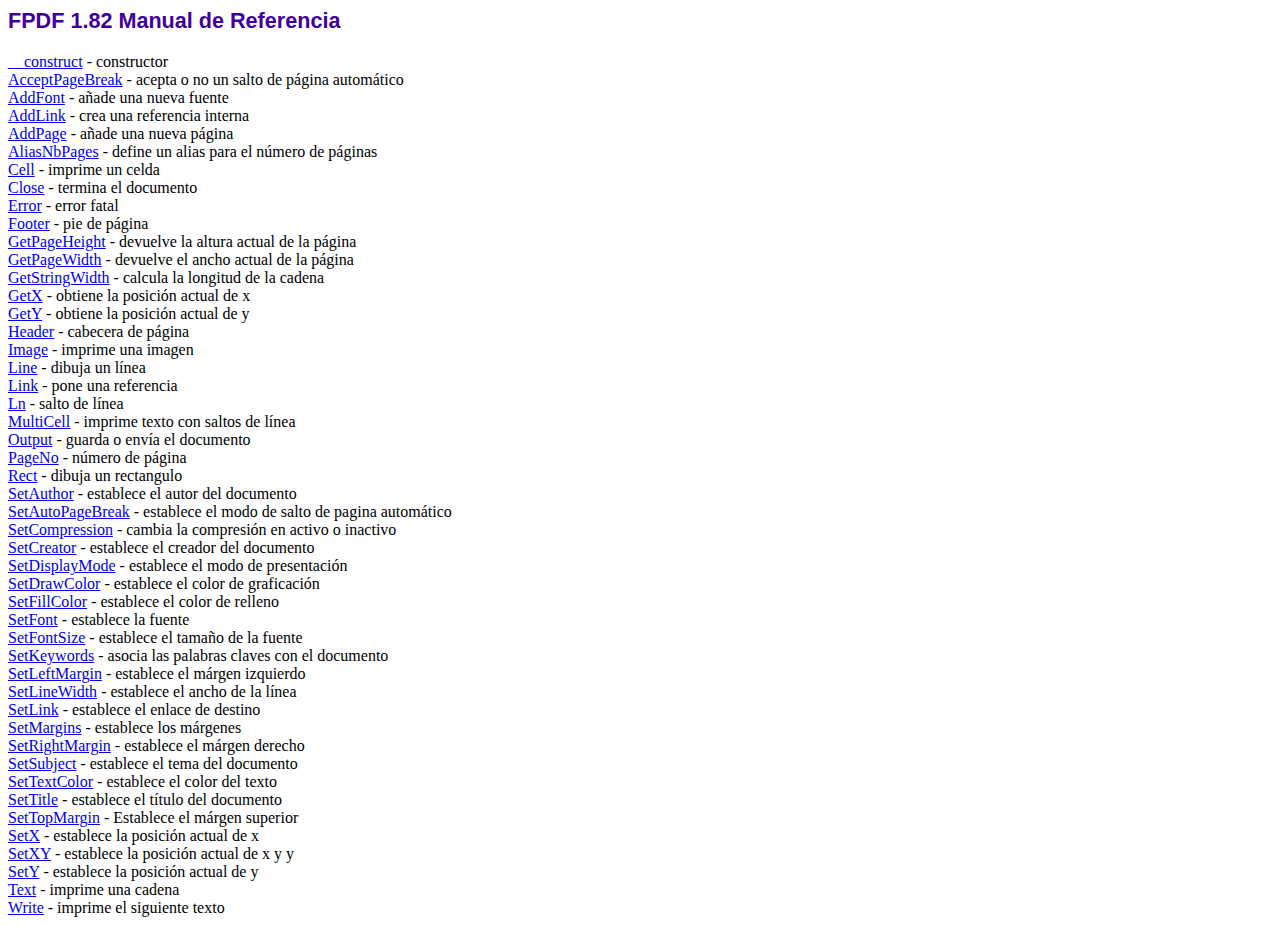
<file: fpdf182/doc/index.htm>
<!DOCTYPE html PUBLIC "-//W3C//DTD HTML 4.01 Transitional//EN">
<html>
<head>
<meta http-equiv="Content-Type" content="text/html; charset=ISO-8859-1">
<title>FPDF 1.82 Manual de Referencia</title>
<link type="text/css" rel="stylesheet" href="../fpdf.css">
</head>
<body>
<h1>FPDF 1.82 Manual de Referencia</h1>
<a href="__construct.htm">__construct</a> - constructor<br>
<a href="acceptpagebreak.htm">AcceptPageBreak</a> - acepta o no un salto de p�gina autom�tico<br>
<a href="addfont.htm">AddFont</a> - a�ade una nueva fuente<br>
<a href="addlink.htm">AddLink</a> - crea una referencia interna<br>
<a href="addpage.htm">AddPage</a> - a�ade una nueva p�gina<br>
<a href="aliasnbpages.htm">AliasNbPages</a> - define un alias para el n�mero de p�ginas<br>
<a href="cell.htm">Cell</a> - imprime un celda<br>
<a href="close.htm">Close</a> - termina el documento<br>
<a href="error.htm">Error</a> - error fatal<br>
<a href="footer.htm">Footer</a> - pie de p�gina<br>
<a href="getpageheight.htm">GetPageHeight</a> - devuelve la altura actual de la p�gina<br>
<a href="getpagewidth.htm">GetPageWidth</a> - devuelve el ancho actual de la p�gina<br>
<a href="getstringwidth.htm">GetStringWidth</a> - calcula la longitud de la cadena<br>
<a href="getx.htm">GetX</a> - obtiene la posici�n actual de x<br>
<a href="gety.htm">GetY</a> - obtiene la posici�n actual de y<br>
<a href="header.htm">Header</a> - cabecera de p�gina<br>
<a href="image.htm">Image</a> - imprime una imagen<br>
<a href="line.htm">Line</a> - dibuja un l�nea<br>
<a href="link.htm">Link</a> - pone una referencia<br>
<a href="ln.htm">Ln</a> - salto de l�nea<br>
<a href="multicell.htm">MultiCell</a> - imprime texto con saltos de l�nea<br>
<a href="output.htm">Output</a> - guarda o env�a el documento<br>
<a href="pageno.htm">PageNo</a> - n�mero de p�gina<br>
<a href="rect.htm">Rect</a> - dibuja un rectangulo<br>
<a href="setauthor.htm">SetAuthor</a> - establece el autor del documento<br>
<a href="setautopagebreak.htm">SetAutoPageBreak</a> - establece el modo de salto de pagina autom�tico<br>
<a href="setcompression.htm">SetCompression</a> - cambia la compresi�n en activo o inactivo<br>
<a href="setcreator.htm">SetCreator</a> - establece el creador del documento<br>
<a href="setdisplaymode.htm">SetDisplayMode</a> - establece el modo de presentaci�n<br>
<a href="setdrawcolor.htm">SetDrawColor</a> - establece el color de graficaci�n<br>
<a href="setfillcolor.htm">SetFillColor</a> - establece el color de relleno<br>
<a href="setfont.htm">SetFont</a> - establece la fuente<br>
<a href="setfontsize.htm">SetFontSize</a> - establece el tama�o de la fuente<br>
<a href="setkeywords.htm">SetKeywords</a> - asocia las palabras claves con el documento<br>
<a href="setleftmargin.htm">SetLeftMargin</a> - establece el m�rgen izquierdo<br>
<a href="setlinewidth.htm">SetLineWidth</a> - establece el ancho de la l�nea<br>
<a href="setlink.htm">SetLink</a> - establece el enlace de destino<br>
<a href="setmargins.htm">SetMargins</a> - establece los m�rgenes<br>
<a href="setrightmargin.htm">SetRightMargin</a> - establece el m�rgen derecho<br>
<a href="setsubject.htm">SetSubject</a> - establece el tema del documento<br>
<a href="settextcolor.htm">SetTextColor</a> - establece el color del texto<br>
<a href="settitle.htm">SetTitle</a> - establece el t�tulo del documento<br>
<a href="settopmargin.htm">SetTopMargin</a> - Establece el m�rgen superior<br>
<a href="setx.htm">SetX</a> - establece la posici�n actual de x<br>
<a href="setxy.htm">SetXY</a> - establece la posici�n actual de x y y<br>
<a href="sety.htm">SetY</a> - establece la posici�n actual de y<br>
<a href="text.htm">Text</a> - imprime una cadena<br>
<a href="write.htm">Write</a> - imprime el siguiente texto<br>
</body>
</html>
</file>
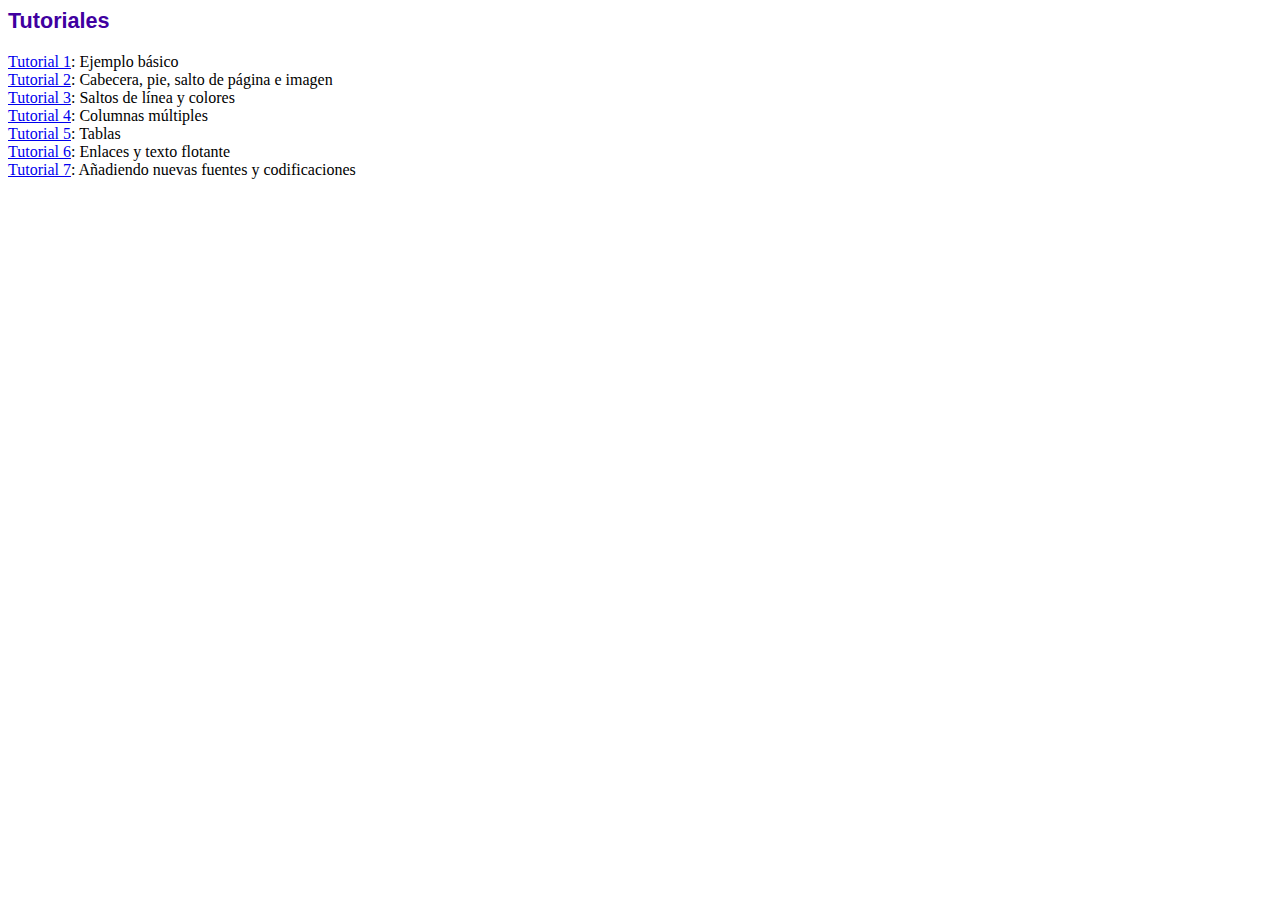
<file: fpdf182/tutorial/index.htm>
<!DOCTYPE html PUBLIC "-//W3C//DTD HTML 4.01 Transitional//EN">
<html>
<head>
<meta http-equiv="Content-Type" content="text/html; charset=ISO-8859-1">
<title>Tutoriales</title>
<link type="text/css" rel="stylesheet" href="../fpdf.css">
</head>
<body>
<h1>Tutoriales</h1>
<ul style="list-style-type:none; margin-left:0; padding-left:0">
<li><a href="tuto1.htm">Tutorial 1</a>: Ejemplo b�sico</li>
<li><a href="tuto2.htm">Tutorial 2</a>: Cabecera, pie, salto de p�gina e imagen</li>
<li><a href="tuto3.htm">Tutorial 3</a>: Saltos de l�nea y colores</li>
<li><a href="tuto4.htm">Tutorial 4</a>: Columnas m�ltiples</li>
<li><a href="tuto5.htm">Tutorial 5</a>: Tablas</li>
<li><a href="tuto6.htm">Tutorial 6</a>: Enlaces y texto flotante</li>
<li><a href="tuto7.htm">Tutorial 7</a>: A�adiendo nuevas fuentes y codificaciones</li>
</ul>
</body>
</html>
</file>
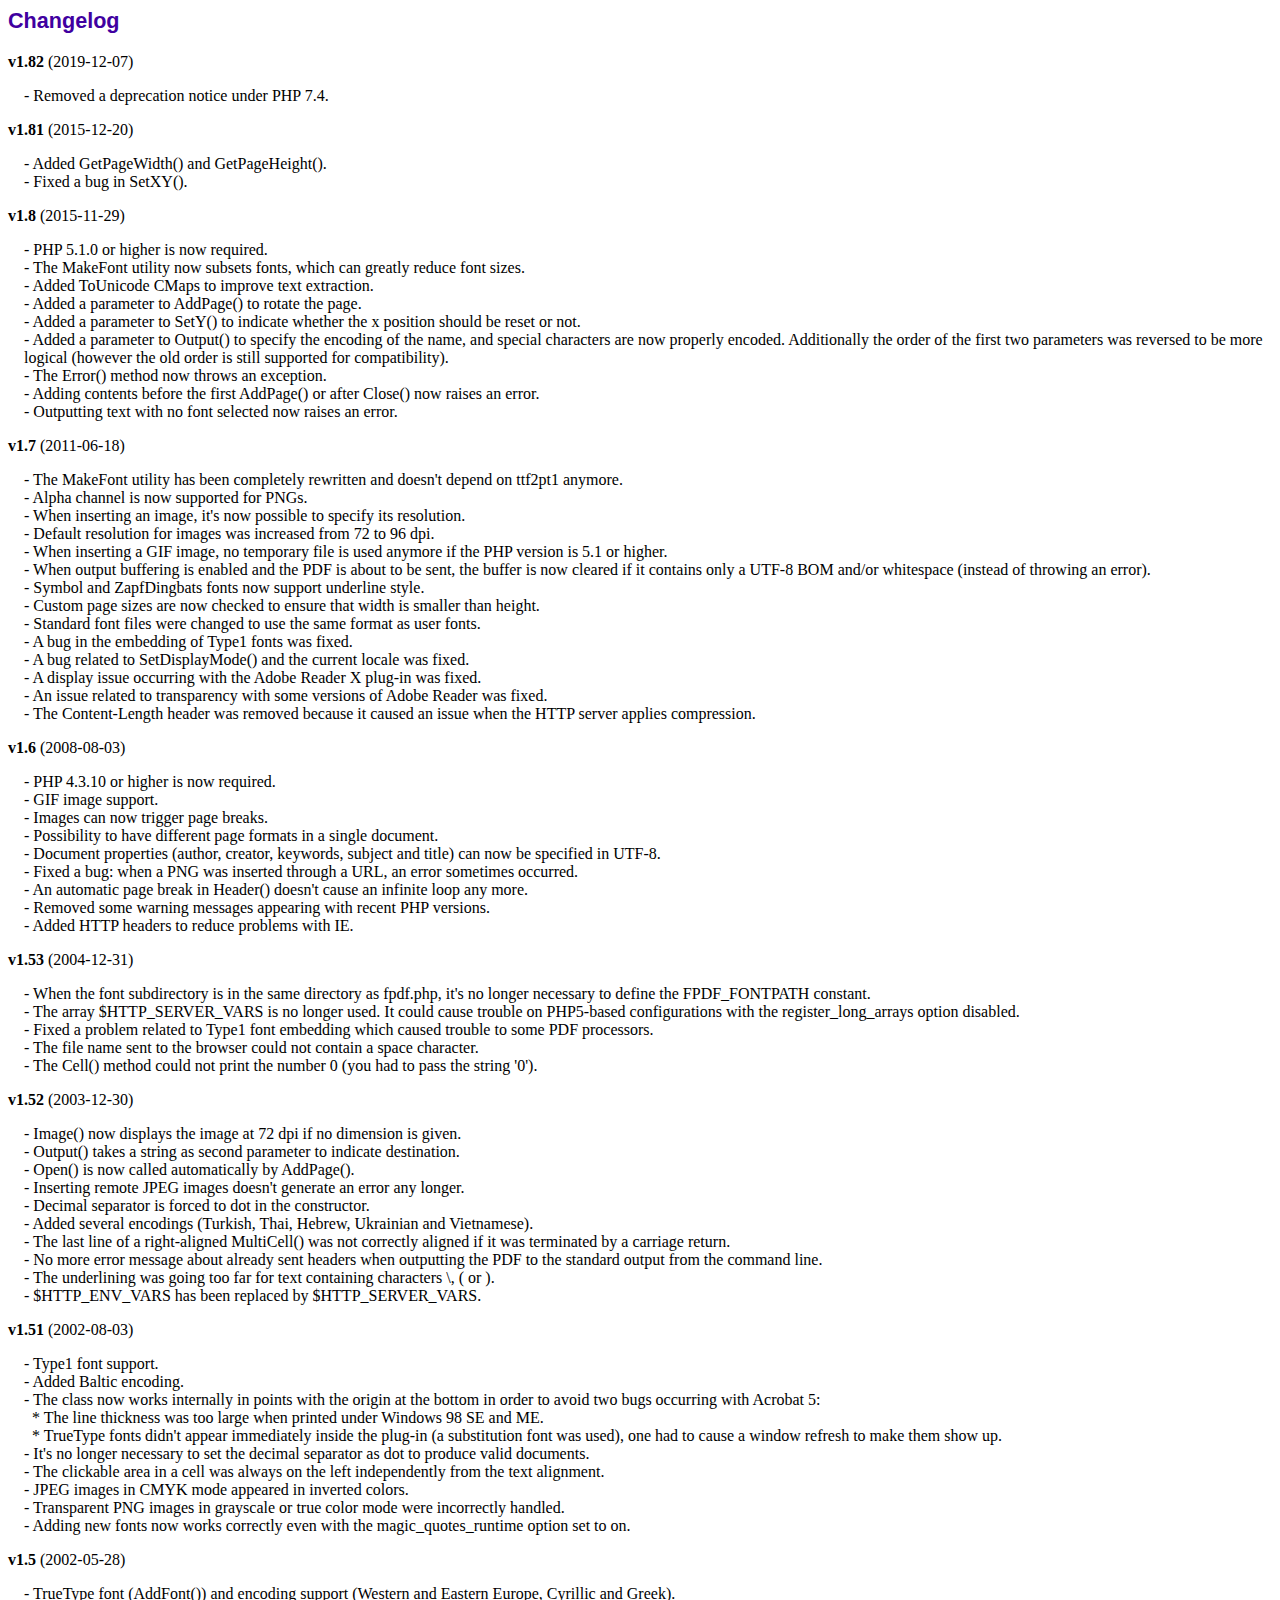
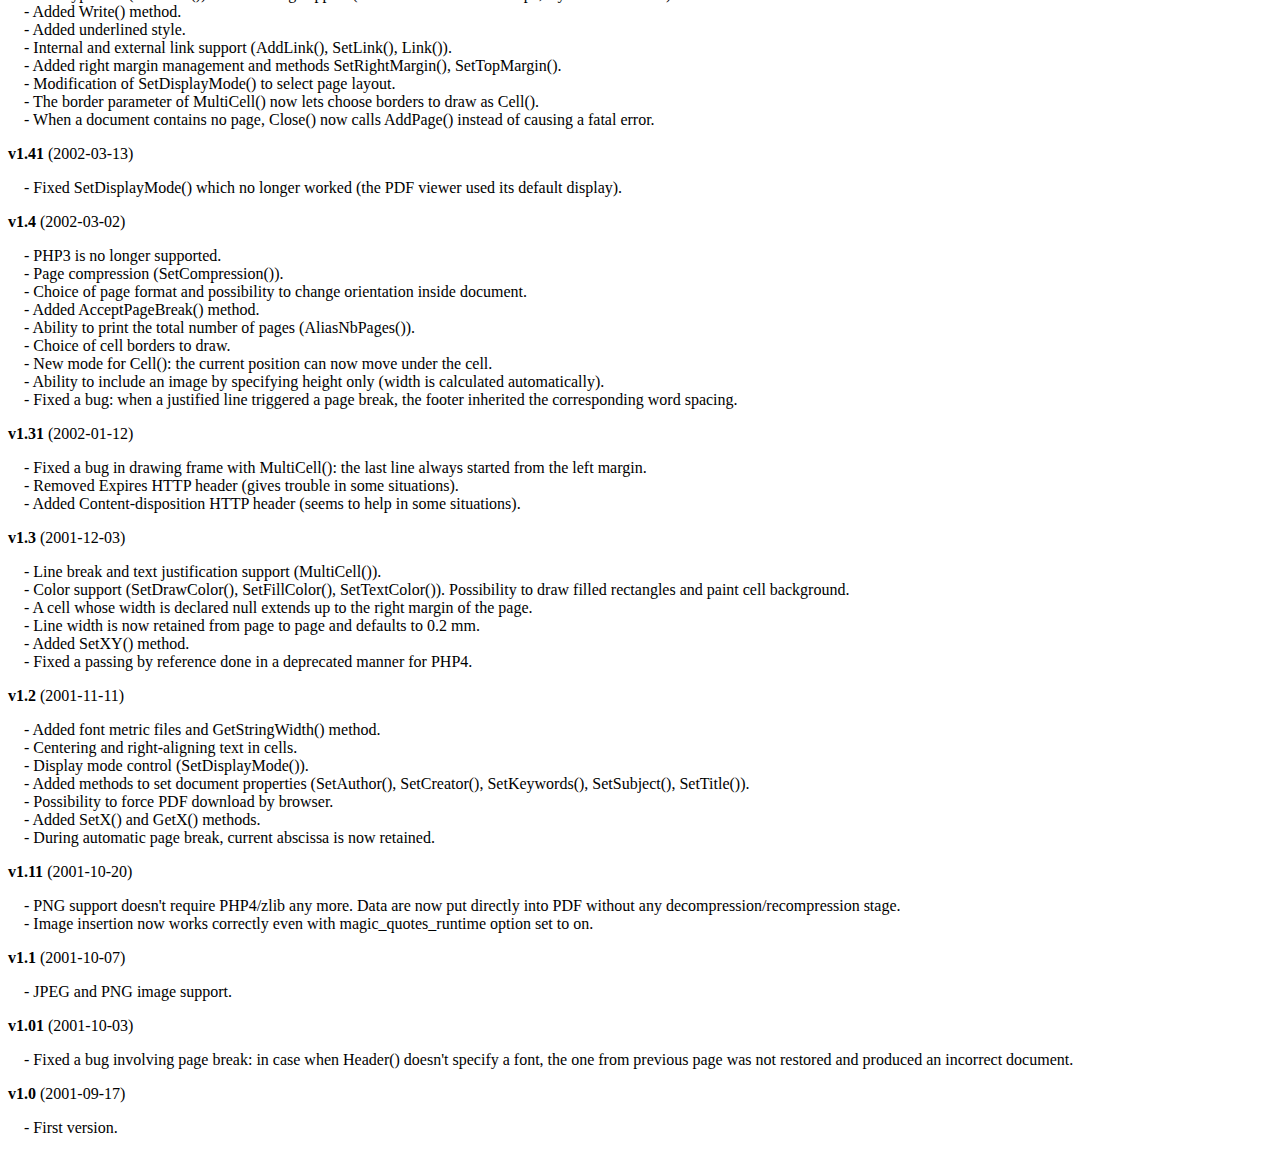
<file: fpdf182/changelog.htm>
<!DOCTYPE html PUBLIC "-//W3C//DTD HTML 4.01 Transitional//EN">
<html>
<head>
<meta http-equiv="Content-Type" content="text/html; charset=ISO-8859-1">
<title>Changelog</title>
<link type="text/css" rel="stylesheet" href="fpdf.css">
<style type="text/css">
dd {margin:1em 0 1em 1em}
</style>
</head>
<body>
<h1>Changelog</h1>
<dl>
<dt><strong>v1.82</strong> (2019-12-07)</dt>
<dd>
- Removed a deprecation notice under PHP 7.4.<br>
</dd>
<dt><strong>v1.81</strong> (2015-12-20)</dt>
<dd>
- Added GetPageWidth() and GetPageHeight().<br>
- Fixed a bug in SetXY().<br>
</dd>
<dt><strong>v1.8</strong> (2015-11-29)</dt>
<dd>
- PHP 5.1.0 or higher is now required.<br>
- The MakeFont utility now subsets fonts, which can greatly reduce font sizes.<br>
- Added ToUnicode CMaps to improve text extraction.<br>
- Added a parameter to AddPage() to rotate the page.<br>
- Added a parameter to SetY() to indicate whether the x position should be reset or not.<br>
- Added a parameter to Output() to specify the encoding of the name, and special characters are now properly encoded. Additionally the order of the first two parameters was reversed to be more logical (however the old order is still supported for compatibility).<br>
- The Error() method now throws an exception.<br>
- Adding contents before the first AddPage() or after Close() now raises an error.<br>
- Outputting text with no font selected now raises an error.<br>
</dd>
<dt><strong>v1.7</strong> (2011-06-18)</dt>
<dd>
- The MakeFont utility has been completely rewritten and doesn't depend on ttf2pt1 anymore.<br>
- Alpha channel is now supported for PNGs.<br>
- When inserting an image, it's now possible to specify its resolution.<br>
- Default resolution for images was increased from 72 to 96 dpi.<br>
- When inserting a GIF image, no temporary file is used anymore if the PHP version is 5.1 or higher.<br>
- When output buffering is enabled and the PDF is about to be sent, the buffer is now cleared if it contains only a UTF-8 BOM and/or whitespace (instead of throwing an error).<br>
- Symbol and ZapfDingbats fonts now support underline style.<br>
- Custom page sizes are now checked to ensure that width is smaller than height.<br>
- Standard font files were changed to use the same format as user fonts.<br>
- A bug in the embedding of Type1 fonts was fixed.<br>
- A bug related to SetDisplayMode() and the current locale was fixed.<br>
- A display issue occurring with the Adobe Reader X plug-in was fixed.<br>
- An issue related to transparency with some versions of Adobe Reader was fixed.<br>
- The Content-Length header was removed because it caused an issue when the HTTP server applies compression.<br>
</dd>
<dt><strong>v1.6</strong> (2008-08-03)</dt>
<dd>
- PHP 4.3.10 or higher is now required.<br>
- GIF image support.<br>
- Images can now trigger page breaks.<br>
- Possibility to have different page formats in a single document.<br>
- Document properties (author, creator, keywords, subject and title) can now be specified in UTF-8.<br>
- Fixed a bug: when a PNG was inserted through a URL, an error sometimes occurred.<br>
- An automatic page break in Header() doesn't cause an infinite loop any more.<br>
- Removed some warning messages appearing with recent PHP versions.<br>
- Added HTTP headers to reduce problems with IE.<br>
</dd>
<dt><strong>v1.53</strong> (2004-12-31)</dt>
<dd>
- When the font subdirectory is in the same directory as fpdf.php, it's no longer necessary to define the FPDF_FONTPATH constant.<br>
- The array $HTTP_SERVER_VARS is no longer used. It could cause trouble on PHP5-based configurations with the register_long_arrays option disabled.<br>
- Fixed a problem related to Type1 font embedding which caused trouble to some PDF processors.<br>
- The file name sent to the browser could not contain a space character.<br>
- The Cell() method could not print the number 0 (you had to pass the string '0').<br>
</dd>
<dt><strong>v1.52</strong> (2003-12-30)</dt>
<dd>
- Image() now displays the image at 72 dpi if no dimension is given.<br>
- Output() takes a string as second parameter to indicate destination.<br>
- Open() is now called automatically by AddPage().<br>
- Inserting remote JPEG images doesn't generate an error any longer.<br>
- Decimal separator is forced to dot in the constructor.<br>
- Added several encodings (Turkish, Thai, Hebrew, Ukrainian and Vietnamese).<br>
- The last line of a right-aligned MultiCell() was not correctly aligned if it was terminated by a carriage return.<br>
- No more error message about already sent headers when outputting the PDF to the standard output from the command line.<br>
- The underlining was going too far for text containing characters \, ( or ).<br>
- $HTTP_ENV_VARS has been replaced by $HTTP_SERVER_VARS.<br>
</dd>
<dt><strong>v1.51</strong> (2002-08-03)</dt>
<dd>
- Type1 font support.<br>
- Added Baltic encoding.<br>
- The class now works internally in points with the origin at the bottom in order to avoid two bugs occurring with Acrobat 5:<br>&nbsp;&nbsp;* The line thickness was too large when printed under Windows 98 SE and ME.<br>&nbsp;&nbsp;* TrueType fonts didn't appear immediately inside the plug-in (a substitution font was used), one had to cause a window refresh to make them show up.<br>
- It's no longer necessary to set the decimal separator as dot to produce valid documents.<br>
- The clickable area in a cell was always on the left independently from the text alignment.<br>
- JPEG images in CMYK mode appeared in inverted colors.<br>
- Transparent PNG images in grayscale or true color mode were incorrectly handled.<br>
- Adding new fonts now works correctly even with the magic_quotes_runtime option set to on.<br>
</dd>
<dt><strong>v1.5</strong> (2002-05-28)</dt>
<dd>
- TrueType font (AddFont()) and encoding support (Western and Eastern Europe, Cyrillic and Greek).<br>
- Added Write() method.<br>
- Added underlined style.<br>
- Internal and external link support (AddLink(), SetLink(), Link()).<br>
- Added right margin management and methods SetRightMargin(), SetTopMargin().<br>
- Modification of SetDisplayMode() to select page layout.<br>
- The border parameter of MultiCell() now lets choose borders to draw as Cell().<br>
- When a document contains no page, Close() now calls AddPage() instead of causing a fatal error.<br>
</dd>
<dt><strong>v1.41</strong> (2002-03-13)</dt>
<dd>
- Fixed SetDisplayMode() which no longer worked (the PDF viewer used its default display).<br>
</dd>
<dt><strong>v1.4</strong> (2002-03-02)</dt>
<dd>
- PHP3 is no longer supported.<br>
- Page compression (SetCompression()).<br>
- Choice of page format and possibility to change orientation inside document.<br>
- Added AcceptPageBreak() method.<br>
- Ability to print the total number of pages (AliasNbPages()).<br>
- Choice of cell borders to draw.<br>
- New mode for Cell(): the current position can now move under the cell.<br>
- Ability to include an image by specifying height only (width is calculated automatically).<br>
- Fixed a bug: when a justified line triggered a page break, the footer inherited the corresponding word spacing.<br>
</dd>
<dt><strong>v1.31</strong> (2002-01-12)</dt>
<dd>
- Fixed a bug in drawing frame with MultiCell(): the last line always started from the left margin.<br>
- Removed Expires HTTP header (gives trouble in some situations).<br>
- Added Content-disposition HTTP header (seems to help in some situations).<br>
</dd>
<dt><strong>v1.3</strong> (2001-12-03)</dt>
<dd>
- Line break and text justification support (MultiCell()).<br>
- Color support (SetDrawColor(), SetFillColor(), SetTextColor()). Possibility to draw filled rectangles and paint cell background.<br>
- A cell whose width is declared null extends up to the right margin of the page.<br>
- Line width is now retained from page to page and defaults to 0.2 mm.<br>
- Added SetXY() method.<br>
- Fixed a passing by reference done in a deprecated manner for PHP4.<br>
</dd>
<dt><strong>v1.2</strong> (2001-11-11)</dt>
<dd>
- Added font metric files and GetStringWidth() method.<br>
- Centering and right-aligning text in cells.<br>
- Display mode control (SetDisplayMode()).<br>
- Added methods to set document properties (SetAuthor(), SetCreator(), SetKeywords(), SetSubject(), SetTitle()).<br>
- Possibility to force PDF download by browser.<br>
- Added SetX() and GetX() methods.<br>
- During automatic page break, current abscissa is now retained.<br>
</dd>
<dt><strong>v1.11</strong> (2001-10-20)</dt>
<dd>
- PNG support doesn't require PHP4/zlib any more. Data are now put directly into PDF without any decompression/recompression stage.<br>
- Image insertion now works correctly even with magic_quotes_runtime option set to on.<br>
</dd>
<dt><strong>v1.1</strong> (2001-10-07)</dt>
<dd>
- JPEG and PNG image support.<br>
</dd>
<dt><strong>v1.01</strong> (2001-10-03)</dt>
<dd>
- Fixed a bug involving page break: in case when Header() doesn't specify a font, the one from previous page was not restored and produced an incorrect document.<br>
</dd>
<dt><strong>v1.0</strong> (2001-09-17)</dt>
<dd>
- First version.<br>
</dd>
</dl>
</body>
</html>
</file>
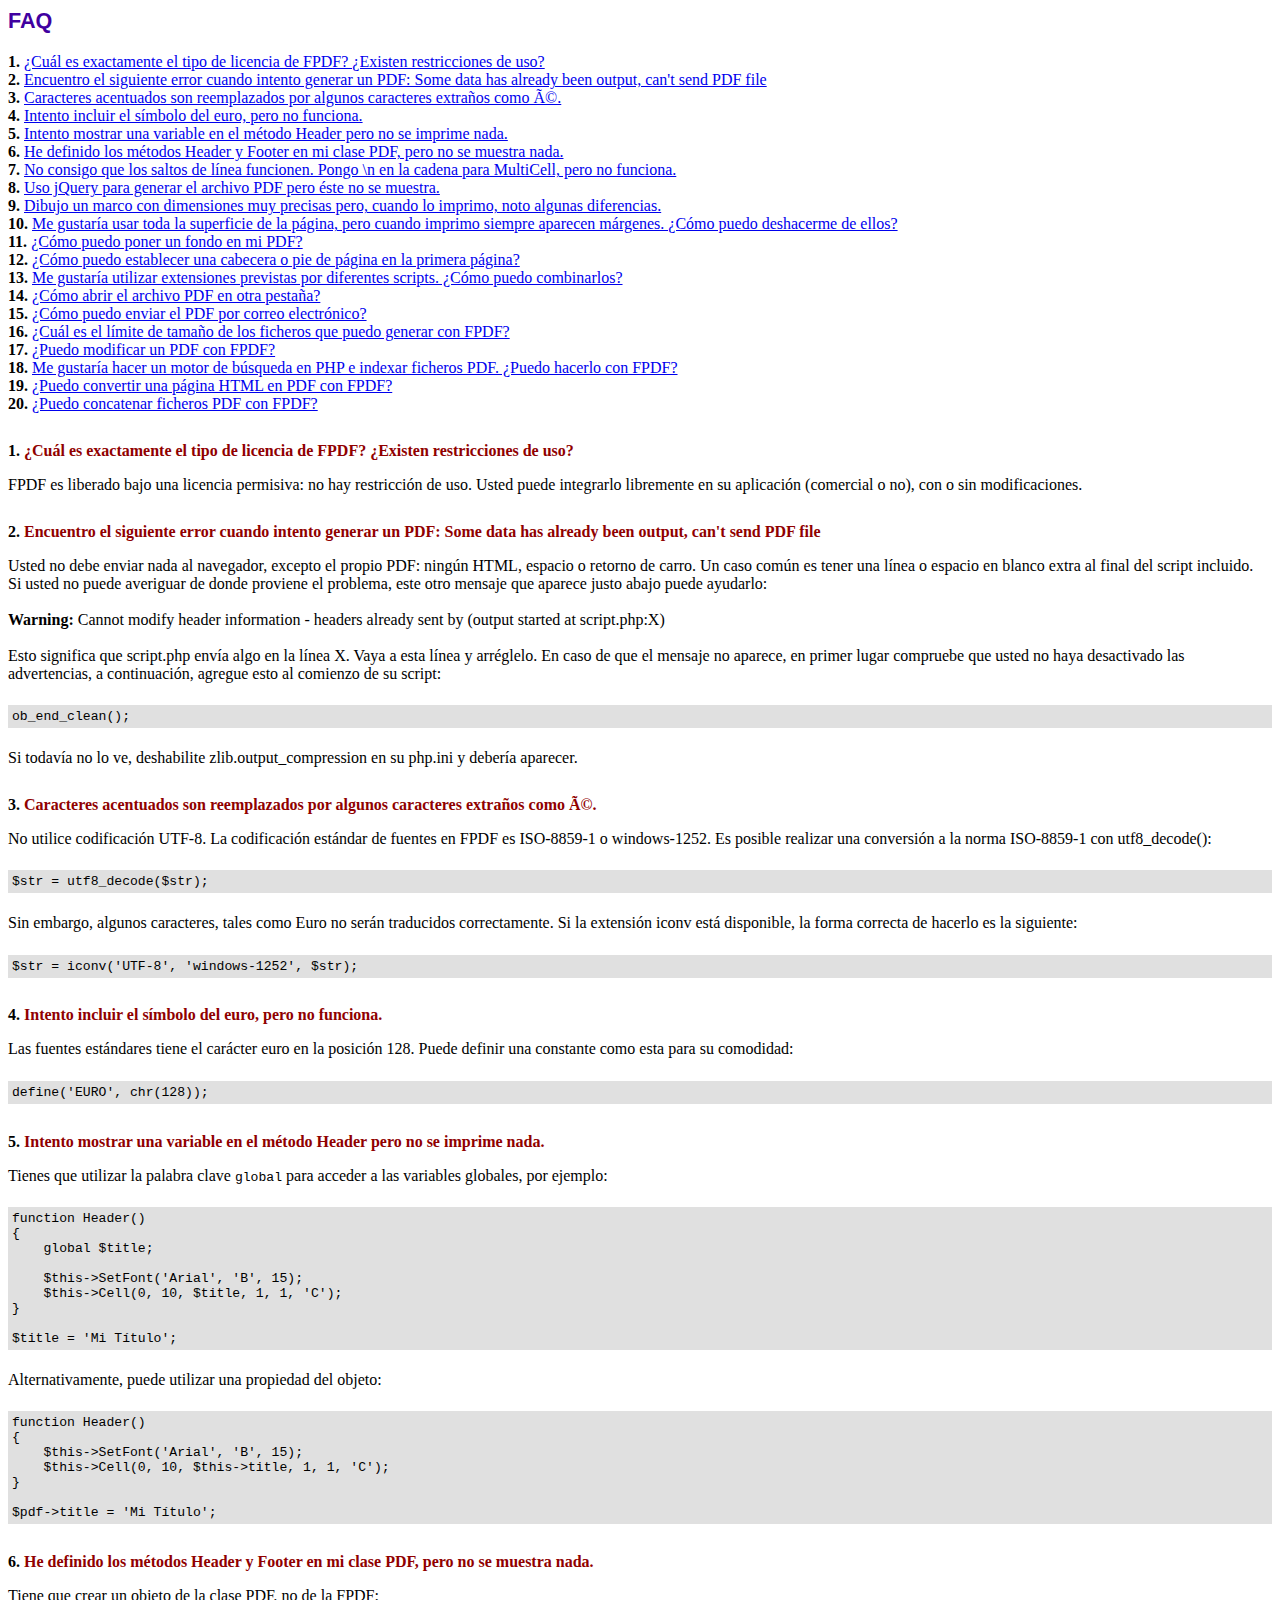
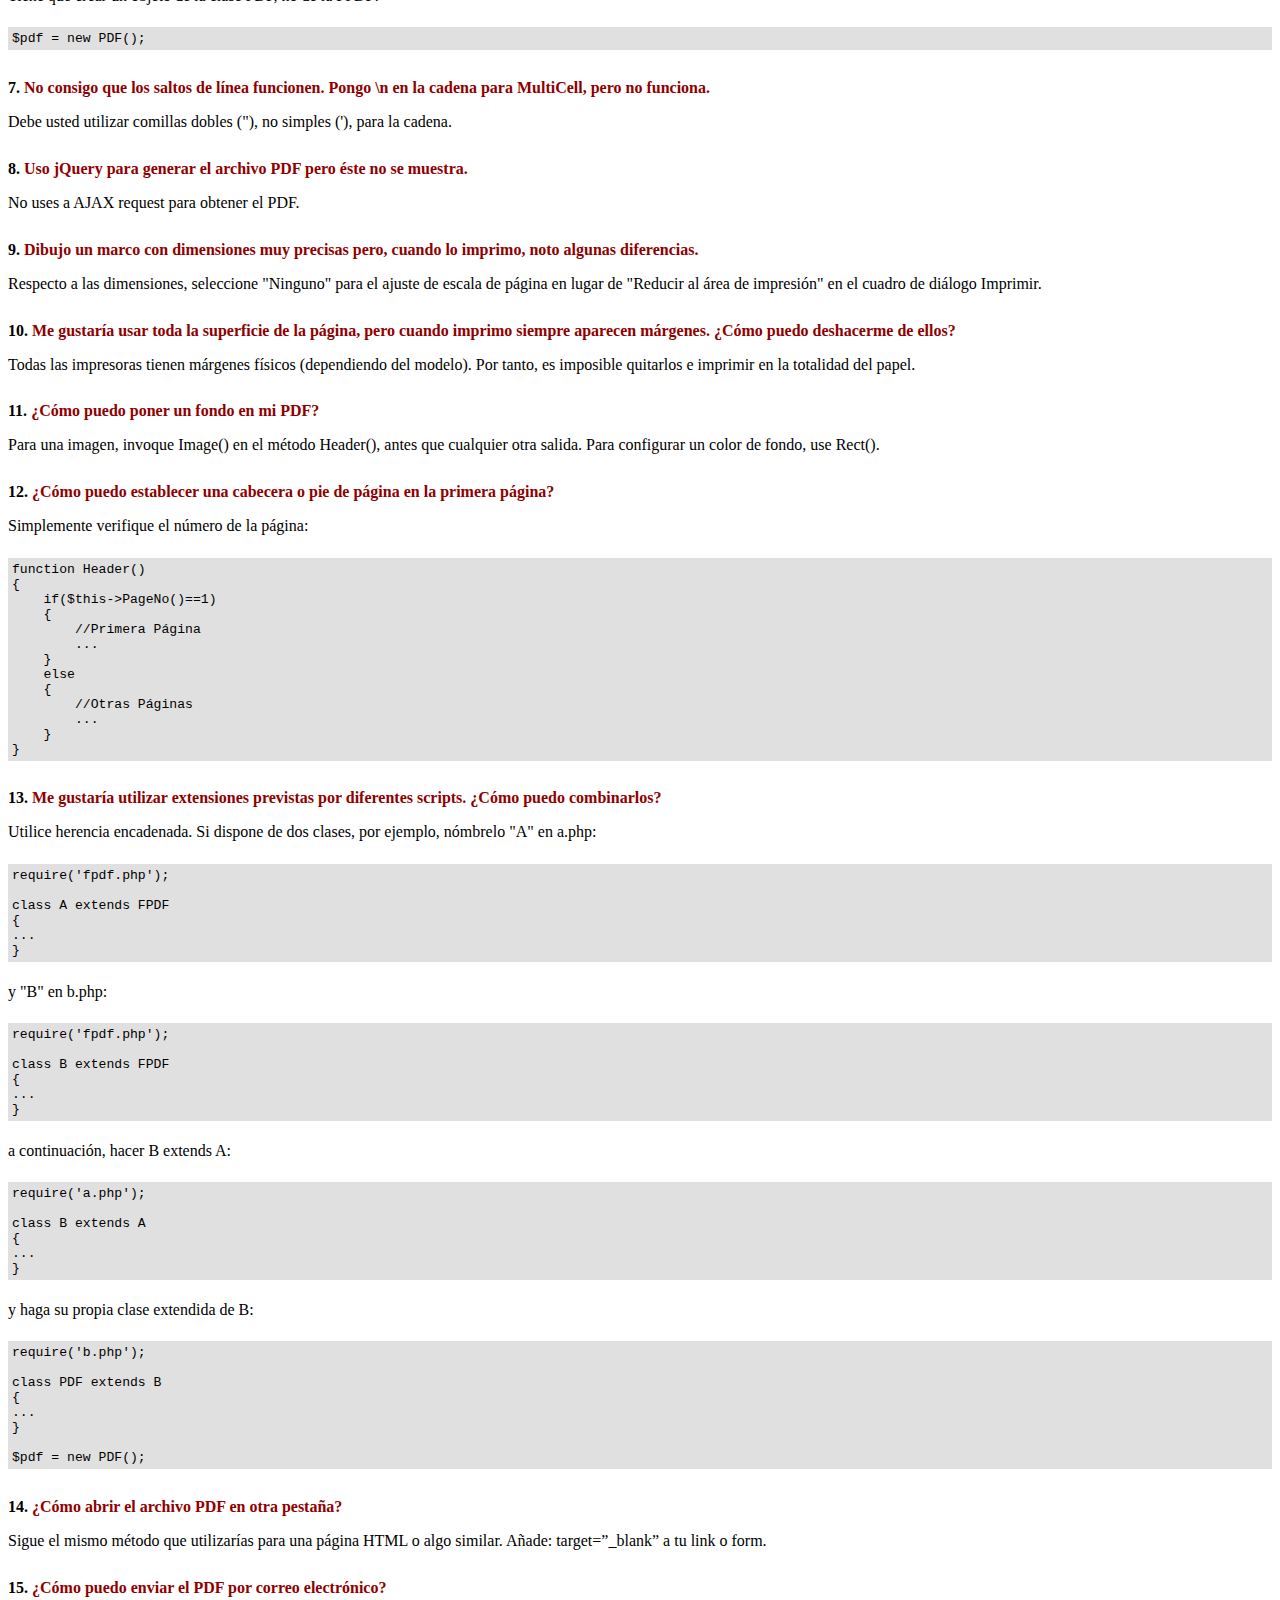
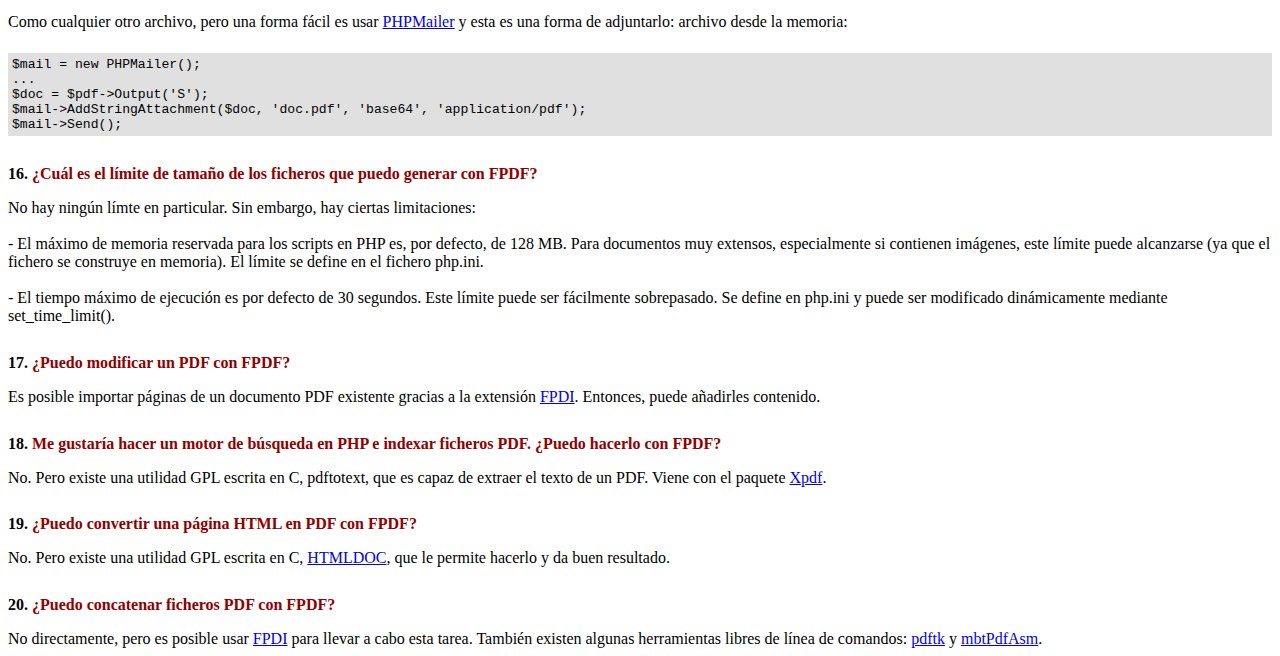
<file: fpdf182/FAQ.htm>
<!DOCTYPE html PUBLIC "-//W3C//DTD HTML 4.01 Transitional//EN">
<html>
<head>
<meta http-equiv="Content-Type" content="text/html; charset=ISO-8859-1">
<title>FAQ</title>
<link type="text/css" rel="stylesheet" href="fpdf.css">
<style type="text/css">
ul {list-style-type:none; margin:0; padding:0}
ul#answers li {margin-top:1.8em}
.question {font-weight:bold; color:#900000}
</style>
</head>
<body>
<h1>FAQ</h1>
<ul>
<li><b>1.</b> <a href='#q1'>�Cu�l es exactamente el tipo de licencia de FPDF? �Existen restricciones de uso?</a></li>
<li><b>2.</b> <a href='#q2'>Encuentro el siguiente error cuando intento generar un PDF: Some data has already been output, can't send PDF file</a></li>
<li><b>3.</b> <a href='#q3'>Caracteres acentuados son reemplazados por algunos caracteres extra�os como é.</a></li>
<li><b>4.</b> <a href='#q4'>Intento incluir el s�mbolo del euro, pero no funciona.</a></li>
<li><b>5.</b> <a href='#q5'>Intento mostrar una variable en el m�todo Header pero no se imprime nada.</a></li>
<li><b>6.</b> <a href='#q6'>He definido los m�todos Header y Footer en mi clase PDF, pero no se muestra nada.</a></li>
<li><b>7.</b> <a href='#q7'>No consigo que los saltos de l�nea funcionen. Pongo \n en la cadena para MultiCell, pero no funciona.</a></li>
<li><b>8.</b> <a href='#q8'>Uso jQuery para generar el archivo PDF pero �ste no se muestra.</a></li>
<li><b>9.</b> <a href='#q9'>Dibujo un marco con dimensiones muy precisas pero, cuando lo imprimo, noto algunas diferencias.</a></li>
<li><b>10.</b> <a href='#q10'>Me gustar�a usar toda la superficie de la p�gina, pero cuando imprimo siempre aparecen m�rgenes. �C�mo puedo deshacerme de ellos?</a></li>
<li><b>11.</b> <a href='#q11'>�C�mo puedo poner un fondo en mi PDF?</a></li>
<li><b>12.</b> <a href='#q12'>�C�mo puedo establecer una cabecera o pie de p�gina en la primera p�gina?</a></li>
<li><b>13.</b> <a href='#q13'>Me gustar�a utilizar extensiones previstas por diferentes scripts. �C�mo puedo combinarlos?</a></li>
<li><b>14.</b> <a href='#q14'>�C�mo abrir el archivo PDF en otra pesta�a?</a></li>
<li><b>15.</b> <a href='#q15'>�C�mo puedo enviar el PDF por correo electr�nico?</a></li>
<li><b>16.</b> <a href='#q16'>�Cu�l es el l�mite de tama�o de los ficheros que puedo generar con FPDF?</a></li>
<li><b>17.</b> <a href='#q17'>�Puedo modificar un PDF con FPDF?</a></li>
<li><b>18.</b> <a href='#q18'>Me gustar�a hacer un motor de b�squeda en PHP e indexar ficheros PDF. �Puedo hacerlo con FPDF?</a></li>
<li><b>19.</b> <a href='#q19'>�Puedo convertir una p�gina HTML en PDF con FPDF?</a></li>
<li><b>20.</b> <a href='#q20'>�Puedo concatenar ficheros PDF con FPDF?</a></li>
</ul>

<ul id='answers'>
<li id='q1'>
<p><b>1.</b> <span class='question'>�Cu�l es exactamente el tipo de licencia de FPDF? �Existen restricciones de uso?</span></p>
FPDF es liberado bajo una licencia permisiva: no hay restricci�n de uso. Usted puede integrarlo
libremente en su aplicaci�n (comercial o no), con o sin modificaciones.
</li>

<li id='q2'>
<p><b>2.</b> <span class='question'>Encuentro el siguiente error cuando intento generar un PDF: Some data has already been output, can't send PDF file</span></p>
Usted no debe enviar nada al navegador, excepto el propio PDF: ning�n HTML, espacio o retorno de carro. Un caso com�n
es tener una l�nea o espacio en blanco extra al final del script incluido.<br>
Si usted no puede averiguar de donde proviene el problema, este otro mensaje que aparece justo abajo puede ayudarlo:<br>
<br>
<b>Warning:</b> Cannot modify header information - headers already sent by (output started at script.php:X)<br>
<br>
Esto significa que script.php env�a algo en la l�nea X. Vaya a esta l�nea y arr�glelo.
En caso de que el mensaje no aparece, en primer lugar compruebe que usted no haya desactivado las advertencias, a continuaci�n, agregue esto
al comienzo de su script:
<div class="doc-source">
<pre><code>ob_end_clean();</code></pre>
</div>
Si todav�a no lo ve, deshabilite zlib.output_compression en su php.ini y deber�a aparecer.
</li>

<li id='q3'>
<p><b>3.</b> <span class='question'>Caracteres acentuados son reemplazados por algunos caracteres extra�os como é.</span></p>
No utilice codificaci�n UTF-8. La codificaci�n est�ndar de fuentes en FPDF es ISO-8859-1 o windows-1252.
Es posible realizar una conversi�n a la norma ISO-8859-1 con utf8_decode():
<div class="doc-source">
<pre><code>$str = utf8_decode($str);</code></pre>
</div>
Sin embargo, algunos caracteres, tales como Euro no ser�n traducidos correctamente. Si la extensi�n iconv est� disponible, la
forma correcta de hacerlo es la siguiente:
<div class="doc-source">
<pre><code>$str = iconv('UTF-8', 'windows-1252', $str);</code></pre>
</div>
</li>

<li id='q4'>
<p><b>4.</b> <span class='question'>Intento incluir el s�mbolo del euro, pero no funciona.</span></p>
Las fuentes est�ndares tiene el car�cter euro en la posici�n 128. Puede definir una constante
como esta para su comodidad:
<div class="doc-source">
<pre><code>define('EURO', chr(128));</code></pre>
</div>
</li>

<li id='q5'>
<p><b>5.</b> <span class='question'>Intento mostrar una variable en el m�todo Header pero no se imprime nada.</span></p>
Tienes que utilizar la palabra clave <code>global</code> para acceder a las variables globales, por ejemplo:
<div class="doc-source">
<pre><code>function Header()
{
    global $title;

    $this-&gt;SetFont('Arial', 'B', 15);
    $this-&gt;Cell(0, 10, $title, 1, 1, 'C');
}

$title = 'Mi T�tulo';</code></pre>
</div>
Alternativamente, puede utilizar una propiedad del objeto:
<div class="doc-source">
<pre><code>function Header()
{
    $this-&gt;SetFont('Arial', 'B', 15);
    $this-&gt;Cell(0, 10, $this-&gt;title, 1, 1, 'C');
}

$pdf-&gt;title = 'Mi T�tulo';</code></pre>
</div>
</li>

<li id='q6'>
<p><b>6.</b> <span class='question'>He definido los m�todos Header y Footer en mi clase PDF, pero no se muestra nada.</span></p>
Tiene que crear un objeto de la clase PDF, no de la FPDF:
<div class="doc-source">
<pre><code>$pdf = new PDF();</code></pre>
</div>
</li>

<li id='q7'>
<p><b>7.</b> <span class='question'>No consigo que los saltos de l�nea funcionen. Pongo \n en la cadena para MultiCell, pero no funciona.</span></p>
Debe usted utilizar comillas dobles ("), no simples ('), para la cadena.
</li>

<li id='q8'>
<p><b>8.</b> <span class='question'>Uso jQuery para generar el archivo PDF pero �ste no se muestra.</span></p>
No uses a AJAX request para obtener el PDF.
</li>

<li id='q9'>
<p><b>9.</b> <span class='question'>Dibujo un marco con dimensiones muy precisas pero, cuando lo imprimo, noto algunas diferencias.</span></p>
Respecto a las dimensiones, seleccione "Ninguno" para el ajuste de escala de p�gina en lugar de "Reducir al �rea de impresi�n" en el cuadro de di�logo Imprimir.
</li>

<li id='q10'>
<p><b>10.</b> <span class='question'>Me gustar�a usar toda la superficie de la p�gina, pero cuando imprimo siempre aparecen m�rgenes. �C�mo puedo deshacerme de ellos?</span></p>
Todas las impresoras tienen m�rgenes f�sicos (dependiendo del modelo). Por tanto, es imposible quitarlos
e imprimir en la totalidad del papel.
</li>

<li id='q11'>
<p><b>11.</b> <span class='question'>�C�mo puedo poner un fondo en mi PDF?</span></p>
Para una imagen, invoque Image() en el m�todo Header(), antes que cualquier otra salida. Para configurar un color de fondo, use Rect().
</li>

<li id='q12'>
<p><b>12.</b> <span class='question'>�C�mo puedo establecer una cabecera o pie de p�gina en la primera p�gina?</span></p>
Simplemente verifique el n�mero de la p�gina:
<div class="doc-source">
<pre><code>function Header()
{
    if($this-&gt;PageNo()==1)
    {
        //Primera P�gina
        ...
    }
    else
    {
        //Otras P�ginas
        ...
    }
}</code></pre>
</div>
</li>

<li id='q13'>
<p><b>13.</b> <span class='question'>Me gustar�a utilizar extensiones previstas por diferentes scripts. �C�mo puedo combinarlos?</span></p>
Utilice herencia encadenada. Si dispone de dos clases, por ejemplo, n�mbrelo "A" en a.php:
<div class="doc-source">
<pre><code>require('fpdf.php');

class A extends FPDF
{
...
}</code></pre>
</div>
y "B" en b.php:
<div class="doc-source">
<pre><code>require('fpdf.php');

class B extends FPDF
{
...
}</code></pre>
</div>
a continuaci�n, hacer B extends A:
<div class="doc-source">
<pre><code>require('a.php');

class B extends A
{
...
}</code></pre>
</div>
y haga su propia clase extendida de B:
<div class="doc-source">
<pre><code>require('b.php');

class PDF extends B
{
...
}

$pdf = new PDF();</code></pre>
</div>
</li>

<li id='q14'>
<p><b>14.</b> <span class='question'>�C�mo abrir el archivo PDF en otra pesta�a?</span></p>
Sigue el mismo m�todo que utilizar�as para una p�gina HTML o algo similar.
A�ade: target=�_blank� a tu link o form.
</li>

<li id='q15'>
<p><b>15.</b> <span class='question'>�C�mo puedo enviar el PDF por correo electr�nico?</span></p>
Como cualquier otro archivo, pero una forma f�cil es usar <a href="https://github.com/PHPMailer/PHPMailer" target="_blank">PHPMailer</a>
y esta es una forma de adjuntarlo: archivo desde la memoria:
<div class="doc-source">
<pre><code>$mail = new PHPMailer();
...
$doc = $pdf-&gt;Output('S');
$mail-&gt;AddStringAttachment($doc, 'doc.pdf', 'base64', 'application/pdf');
$mail-&gt;Send();</code></pre>
</div>
</li>

<li id='q16'>
<p><b>16.</b> <span class='question'>�Cu�l es el l�mite de tama�o de los ficheros que puedo generar con FPDF?</span></p>
No hay ning�n l�mte en particular. Sin embargo, hay ciertas limitaciones:
<br>
<br>
- El m�ximo de memoria reservada para los scripts en PHP es, por defecto, de 128 MB. Para documentos
muy extensos, especialmente si contienen im�genes, este l�mite puede alcanzarse (ya que el fichero
se construye en memoria). El l�mite se define en el fichero php.ini.
<br>
<br>
- El tiempo m�ximo de ejecuci�n es por defecto de 30 segundos. Este l�mite puede ser f�cilmente
sobrepasado. Se define en php.ini y puede ser modificado din�micamente mediante set_time_limit().
</li>

<li id='q17'>
<p><b>17.</b> <span class='question'>�Puedo modificar un PDF con FPDF?</span></p>
Es posible importar p�ginas de un documento PDF existente gracias a la extensi�n
<a href="https://www.setasign.com/products/fpdi/about/" target="_blank">FPDI</a>.
Entonces, puede a�adirles contenido.
</li>

<li id='q18'>
<p><b>18.</b> <span class='question'>Me gustar�a hacer un motor de b�squeda en PHP e indexar ficheros PDF. �Puedo hacerlo con FPDF?</span></p>
No. Pero existe una utilidad GPL escrita en C, pdftotext, que es capaz de extraer el texto de
un PDF. Viene con el paquete <a href="https://www.xpdfreader.com" target="_blank">Xpdf</a>.
</li>

<li id='q19'>
<p><b>19.</b> <span class='question'>�Puedo convertir una p�gina HTML en PDF con FPDF?</span></p>
No. Pero existe una utilidad GPL escrita en C, <a href="https://www.msweet.org/htmldoc/" target="_blank">HTMLDOC</a>,
que le permite hacerlo y da buen resultado.
</li>

<li id='q20'>
<p><b>20.</b> <span class='question'>�Puedo concatenar ficheros PDF con FPDF?</span></p>
No directamente, pero es posible usar <a href="https://www.setasign.com/products/fpdi/demos/concatenate-fake/" target="_blank">FPDI</a>
para llevar a cabo esta tarea. Tambi�n existen algunas herramientas libres de l�nea de comandos:
<a href="https://www.pdflabs.com/tools/pdftk-the-pdf-toolkit/" target="_blank">pdftk</a> y
<a href="http://thierry.schmit.free.fr/spip/spip.php?article15" target="_blank">mbtPdfAsm</a>.
</li>
</ul>
</body>
</html>
</file>
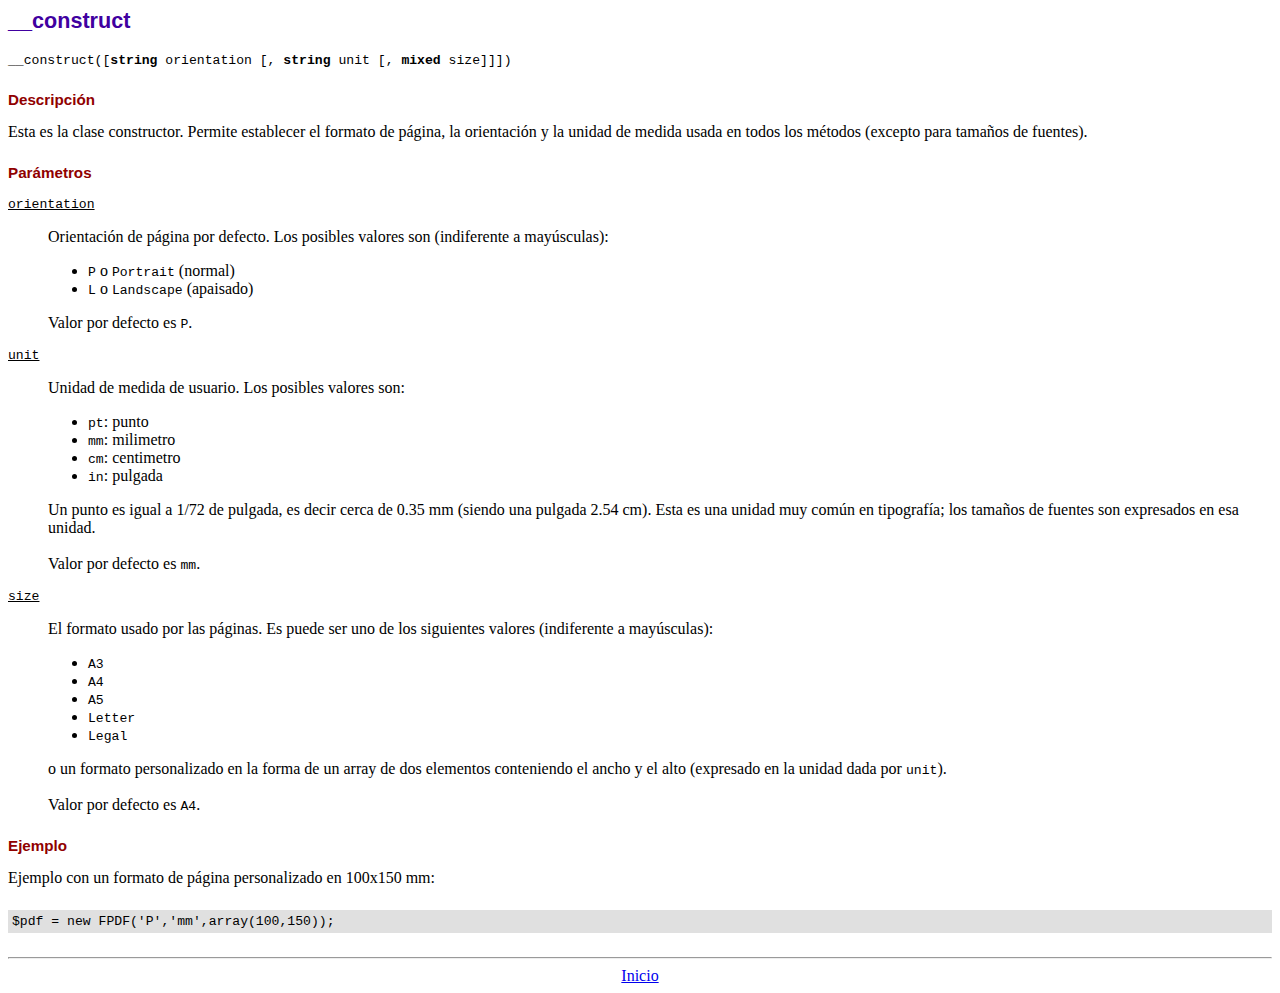
<file: fpdf182/doc/__construct.htm>
<!DOCTYPE html PUBLIC "-//W3C//DTD HTML 4.01 Transitional//EN">
<html>
<head>
<meta http-equiv="Content-Type" content="text/html; charset=ISO-8859-1">
<title>__construct</title>
<link type="text/css" rel="stylesheet" href="../fpdf.css">
</head>
<body>
<h1>__construct</h1>
<code>__construct([<b>string</b> orientation [, <b>string</b> unit [, <b>mixed</b> size]]])</code>
<h2>Descripci�n</h2>
Esta es la clase constructor. Permite establecer el formato de p�gina, la orientaci�n y la unidad de medida usada en todos los m�todos (excepto para tama�os de fuentes).
<h2>Par�metros</h2>
<dl class="param">
<dt><code>orientation</code></dt>
<dd>
Orientaci�n de p�gina por defecto. Los posibles valores son (indiferente a may�sculas):
<ul>
<li><code>P</code> o <code>Portrait</code> (normal)
<li><code>L</code> o <code>Landscape</code> (apaisado)
</ul>
Valor por defecto es <code>P</code>.
</dd>
<dt><code>unit</code></dt>
<dd>
Unidad de medida de usuario. Los posibles valores son:
<ul>
<li><code>pt</code>: punto
<li><code>mm</code>: milimetro
<li><code>cm</code>: centimetro
<li><code>in</code>: pulgada
</ul>
Un punto es igual a 1/72 de pulgada, es decir cerca de 0.35 mm (siendo una pulgada 2.54 cm). Esta es una unidad muy com�n en tipograf�a; los tama�os de fuentes son expresados en esa unidad.
<br>
<br>
Valor por defecto es <code>mm</code>.
</dd>
<dt><code>size</code></dt>
<dd>
El formato usado por las p�ginas. Es puede ser uno de los siguientes valores (indiferente a may�sculas):
<ul>
<li><code>A3</code>
<li><code>A4</code>
<li><code>A5</code>
<li><code>Letter</code>
<li><code>Legal</code>
</ul>
o un formato personalizado en la forma de un array de dos elementos conteniendo el ancho y el alto (expresado en la unidad dada por <code>unit</code>).
<br>
<br>
Valor por defecto es <code>A4</code>.
</dd>
</dl>
<h2>Ejemplo</h2>
Ejemplo con un formato de p�gina personalizado en 100x150 mm:
<div class="doc-source">
<pre><code>$pdf = new FPDF('P','mm',array(100,150));</code></pre>
</div>
<hr style="margin-top:1.5em">
<div style="text-align:center"><a href="index.htm">Inicio</a></div>
</body>
</html>
</file>
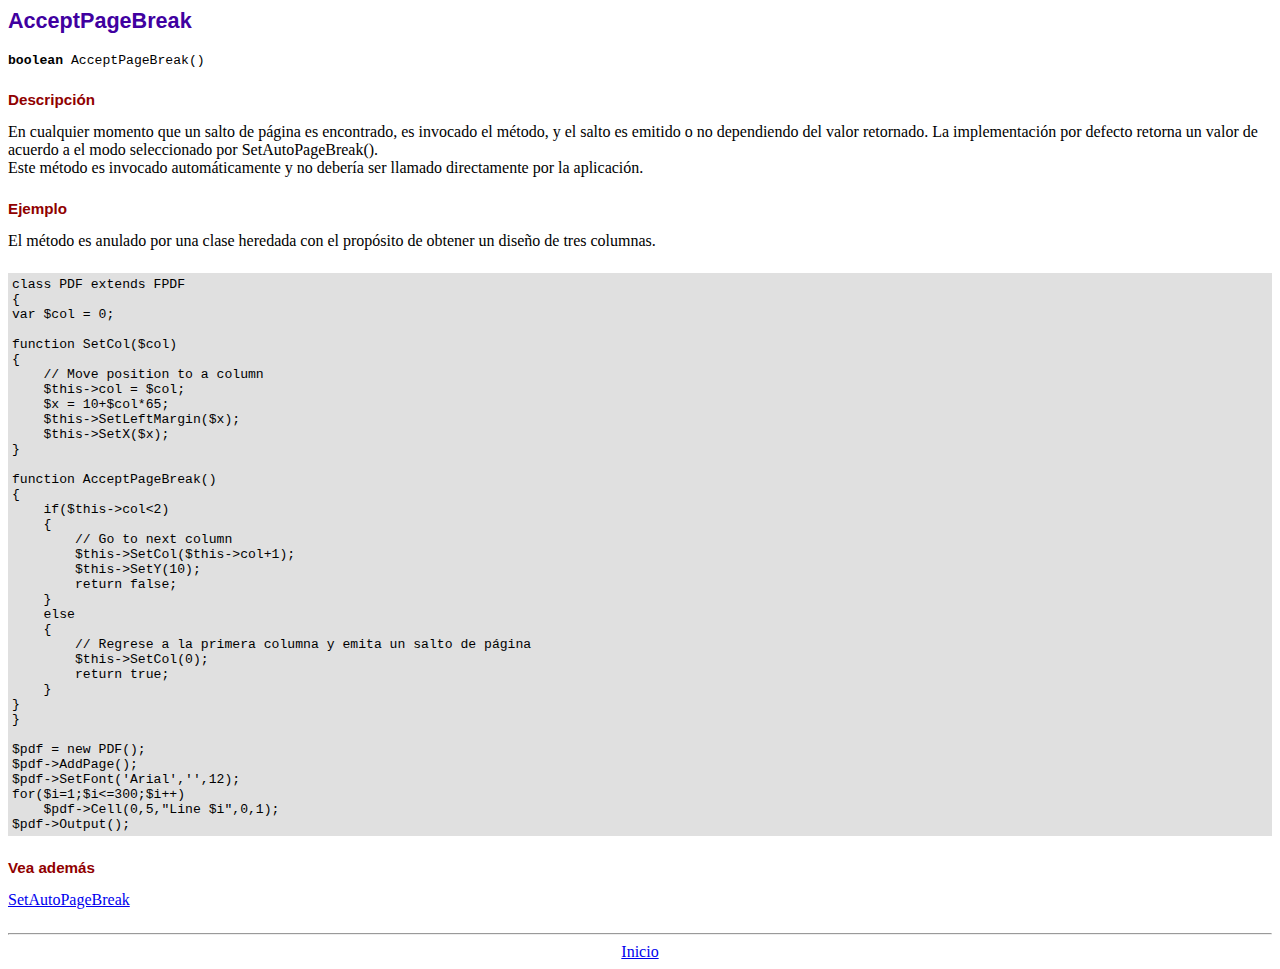
<file: fpdf182/doc/acceptpagebreak.htm>
<!DOCTYPE html PUBLIC "-//W3C//DTD HTML 4.01 Transitional//EN">
<html>
<head>
<meta http-equiv="Content-Type" content="text/html; charset=ISO-8859-1">
<title>AcceptPageBreak</title>
<link type="text/css" rel="stylesheet" href="../fpdf.css">
</head>
<body>
<h1>AcceptPageBreak</h1>
<code><b>boolean</b> AcceptPageBreak()</code>
<h2>Descripci�n</h2>
En cualquier momento que un salto de p�gina es encontrado, es invocado el m�todo, y el salto es emitido o no dependiendo
del valor retornado. La implementaci�n por defecto retorna un valor de acuerdo a el modo seleccionado por SetAutoPageBreak().
<br>
Este m�todo es invocado autom�ticamente y no deber�a ser llamado directamente por la aplicaci�n.
<h2>Ejemplo</h2>
El m�todo es anulado por una clase heredada con el prop�sito de obtener un dise�o de tres columnas.
<div class="doc-source">
<pre><code>class PDF extends FPDF
{
var $col = 0;

function SetCol($col)
{
    // Move position to a column
    $this-&gt;col = $col;
    $x = 10+$col*65;
    $this-&gt;SetLeftMargin($x);
    $this-&gt;SetX($x);
}

function AcceptPageBreak()
{
    if($this-&gt;col&lt;2)
    {
        // Go to next column
        $this-&gt;SetCol($this-&gt;col+1);
        $this-&gt;SetY(10);
        return false;
    }
    else
    {
        // Regrese a la primera columna y emita un salto de p�gina
        $this-&gt;SetCol(0);
        return true;
    }
}
}

$pdf = new PDF();
$pdf-&gt;AddPage();
$pdf-&gt;SetFont('Arial','',12);
for($i=1;$i&lt;=300;$i++)
    $pdf-&gt;Cell(0,5,"Line $i",0,1);
$pdf-&gt;Output();</code></pre>
</div>
<h2>Vea adem�s</h2>
<a href="setautopagebreak.htm">SetAutoPageBreak</a>
<hr style="margin-top:1.5em">
<div style="text-align:center"><a href="index.htm">Inicio</a></div>
</body>
</html>
</file>
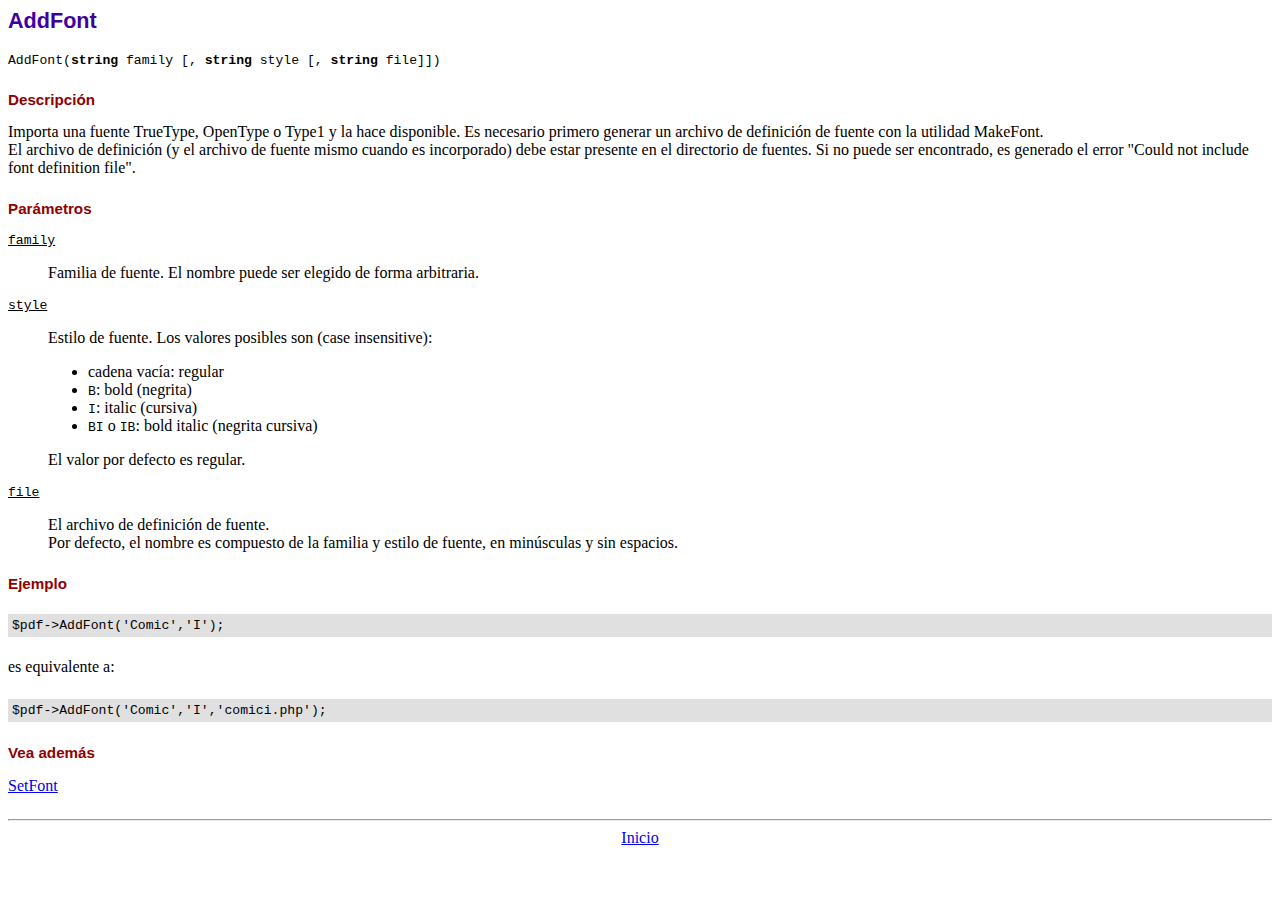
<file: fpdf182/doc/addfont.htm>
<!DOCTYPE html PUBLIC "-//W3C//DTD HTML 4.01 Transitional//EN">
<html>
<head>
<meta http-equiv="Content-Type" content="text/html; charset=ISO-8859-1">
<title>AddFont</title>
<link type="text/css" rel="stylesheet" href="../fpdf.css">
</head>
<body>
<h1>AddFont</h1>
<code>AddFont(<b>string</b> family [, <b>string</b> style [, <b>string</b> file]])</code>
<h2>Descripci�n</h2>
Importa una fuente TrueType, OpenType o Type1 y la hace disponible. Es necesario primero generar
un archivo de definici�n de fuente con la utilidad MakeFont.
<br>
El archivo de definici�n (y el archivo de fuente mismo cuando es incorporado) debe estar presente
en el directorio de fuentes. Si no puede ser encontrado, es generado el error "Could not include
font definition file".
<h2>Par�metros</h2>
<dl class="param">
<dt><code>family</code></dt>
<dd>
Familia de fuente. El nombre puede ser elegido de forma arbitraria.
</dd>
<dt><code>style</code></dt>
<dd>
Estilo de fuente. Los valores posibles son (case insensitive):
<ul>
<li>cadena vac�a: regular
<li><code>B</code>: bold (negrita)
<li><code>I</code>: italic (cursiva)
<li><code>BI</code> o <code>IB</code>: bold italic (negrita cursiva)
</ul>
El valor por defecto es regular.
</dd>
<dt><code>file</code></dt>
<dd>
El archivo de definici�n de fuente.
<br>
Por defecto, el nombre es compuesto de la familia y estilo de fuente, en min�sculas y sin espacios.
</dd>
</dl>
<h2>Ejemplo</h2>
<div class="doc-source">
<pre><code>$pdf-&gt;AddFont('Comic','I');</code></pre>
</div>
es equivalente a:
<div class="doc-source">
<pre><code>$pdf-&gt;AddFont('Comic','I','comici.php');</code></pre>
</div>
<h2>Vea adem�s</h2>
<a href="setfont.htm">SetFont</a>
<hr style="margin-top:1.5em">
<div style="text-align:center"><a href="index.htm">Inicio</a></div>
</body>
</html>
</file>
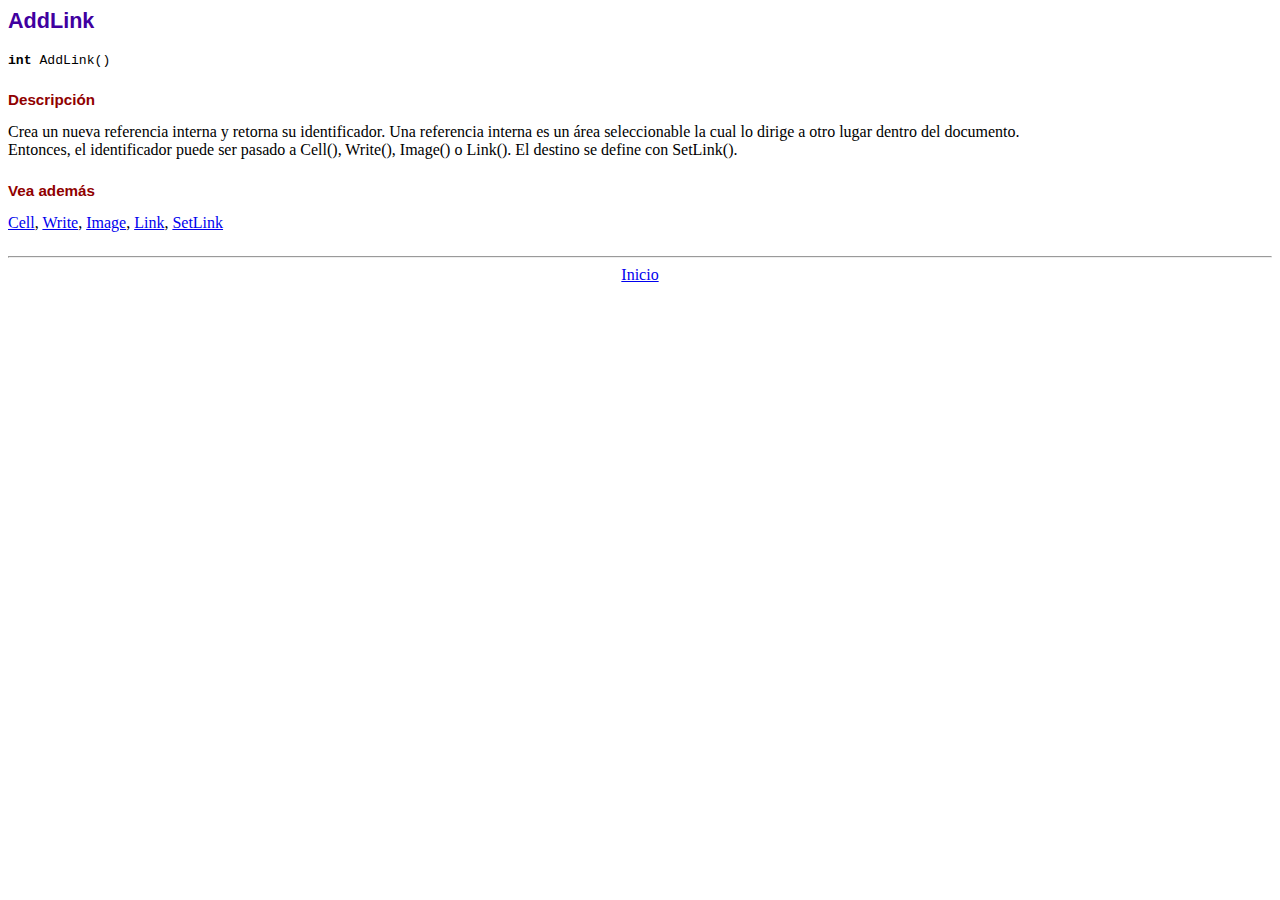
<file: fpdf182/doc/addlink.htm>
<!DOCTYPE html PUBLIC "-//W3C//DTD HTML 4.01 Transitional//EN">
<html>
<head>
<meta http-equiv="Content-Type" content="text/html; charset=ISO-8859-1">
<title>AddLink</title>
<link type="text/css" rel="stylesheet" href="../fpdf.css">
</head>
<body>
<h1>AddLink</h1>
<code><b>int</b> AddLink()</code>
<h2>Descripci�n</h2>
Crea un nueva referencia interna y retorna su identificador. Una referencia interna es un �rea seleccionable la cual lo dirige a otro lugar dentro del documento.
<br>
Entonces, el identificador puede ser pasado a Cell(), Write(), Image() o Link(). El destino se define con SetLink().
<h2>Vea adem�s</h2>
<a href="cell.htm">Cell</a>,
<a href="write.htm">Write</a>,
<a href="image.htm">Image</a>,
<a href="link.htm">Link</a>,
<a href="setlink.htm">SetLink</a>
<hr style="margin-top:1.5em">
<div style="text-align:center"><a href="index.htm">Inicio</a></div>
</body>
</html>
</file>
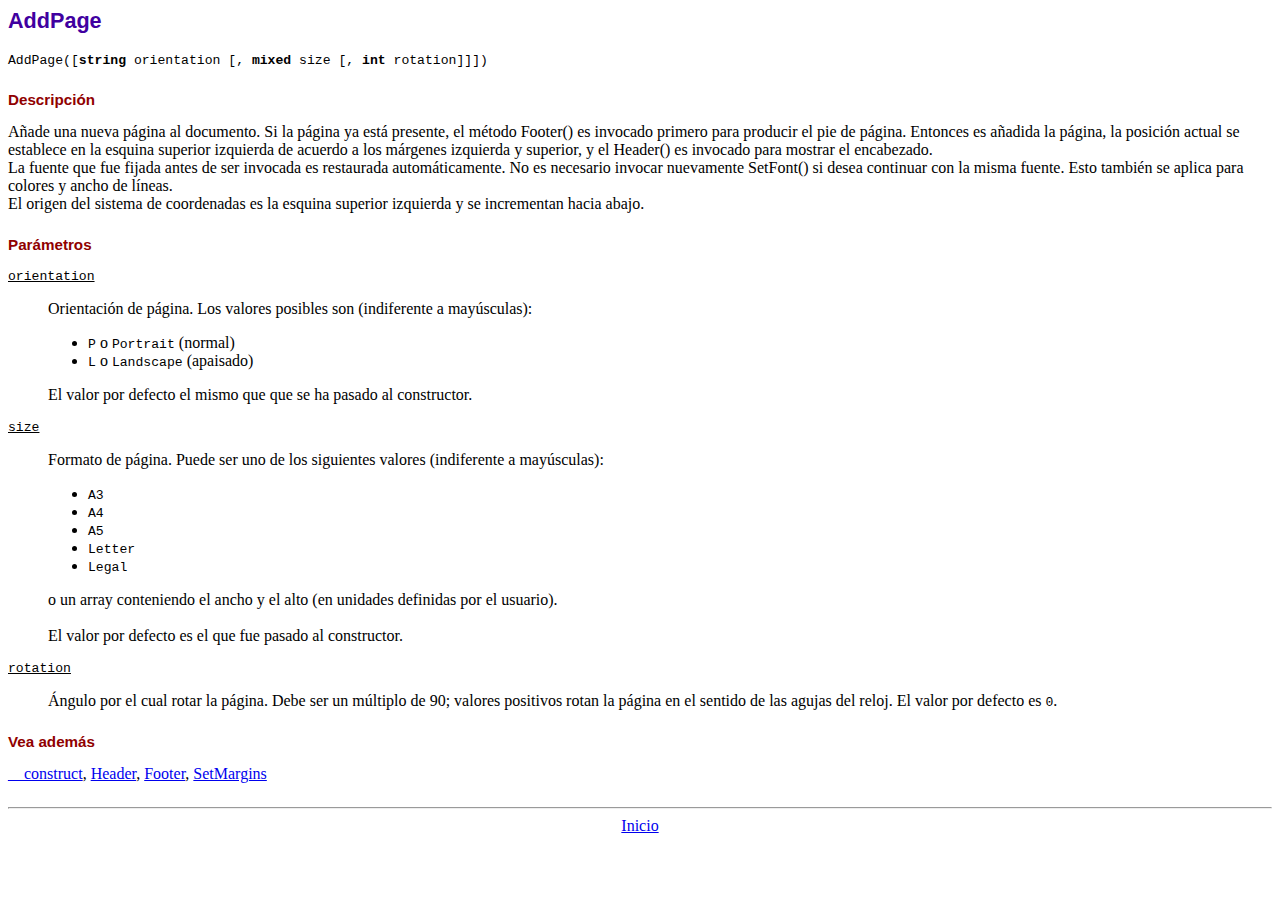
<file: fpdf182/doc/addpage.htm>
<!DOCTYPE html PUBLIC "-//W3C//DTD HTML 4.01 Transitional//EN">
<html>
<head>
<meta http-equiv="Content-Type" content="text/html; charset=ISO-8859-1">
<title>AddPage</title>
<link type="text/css" rel="stylesheet" href="../fpdf.css">
</head>
<body>
<h1>AddPage</h1>
<code>AddPage([<b>string</b> orientation [, <b>mixed</b> size [, <b>int</b> rotation]]])</code>
<h2>Descripci�n</h2>
A�ade una nueva p�gina al documento. Si la p�gina ya est� presente, el m�todo Footer() es invocado primero para producir
el pie de p�gina. Entonces es a�adida la p�gina, la posici�n actual se establece en la esquina superior izquierda de
acuerdo a los m�rgenes izquierda y superior, y el Header() es invocado para mostrar el encabezado.<br>
La fuente que fue fijada antes de ser invocada es restaurada autom�ticamente. No es necesario invocar nuevamente SetFont()
si desea continuar con la misma fuente. Esto tambi�n se aplica para colores y ancho de l�neas.<br>
El origen del sistema de coordenadas es la esquina superior izquierda y se incrementan  hacia abajo.
<h2>Par�metros</h2>
<dl class="param">
<dt><code>orientation</code></dt>
<dd>
Orientaci�n de p�gina. Los valores posibles son (indiferente a may�sculas):
<ul>
<li><code>P</code> o <code>Portrait</code> (normal)</li>
<li><code>L</code> o <code>Landscape</code> (apaisado)</li>
</ul>
El valor por defecto el mismo que que se ha pasado al constructor.
</dd>
<dt><code>size</code></dt>
<dd>
Formato de p�gina. Puede ser uno de los siguientes valores (indiferente a may�sculas):
<ul>
<li><code>A3</code></li>
<li><code>A4</code></li>
<li><code>A5</code></li>
<li><code>Letter</code></li>
<li><code>Legal</code></li>
</ul>
o un array conteniendo el ancho y el alto (en unidades definidas por el usuario).<br>
<br>
El valor por defecto es el que fue pasado al constructor.
</dd>
<dt><code>rotation</code></dt>
<dd>
�ngulo por el cual rotar la p�gina. Debe ser un m�ltiplo de 90; valores positivos rotan
la p�gina en el sentido de las agujas del reloj. El valor por defecto es <code>0</code>.
</dd>
</dl>
<h2>Vea adem�s</h2>
<a href="__construct.htm">__construct</a>,
<a href="header.htm">Header</a>,
<a href="footer.htm">Footer</a>,
<a href="setmargins.htm">SetMargins</a>
<hr style="margin-top:1.5em">
<div style="text-align:center"><a href="index.htm">Inicio</a></div>
</body>
</html>
</file>
<file: fpdf182/fpdf.css>
body {font-family:"Times New Roman",serif}
h1 {font:bold 135% Arial,sans-serif; color:#4000A0; margin-bottom:0.9em}
h2 {font:bold 95% Arial,sans-serif; color:#900000; margin-top:1.5em; margin-bottom:1em}
dl.param dt {text-decoration:underline}
dl.param dd {margin-top:1em; margin-bottom:1em}
dl.param ul {margin-top:1em; margin-bottom:1em}
tt, code, kbd {font-family:"Courier New",Courier,monospace; font-size:82%}
div.source {margin-top:1.4em; margin-bottom:1.3em}
div.source pre {display:table; border:1px solid #24246A; width:100%; margin:0em; font-family:inherit; font-size:100%}
div.source code {display:block; border:1px solid #C5C5EC; background-color:#F0F5FF; padding:6px; color:#000000}
div.doc-source {margin-top:1.4em; margin-bottom:1.3em}
div.doc-source pre {display:table; width:100%; margin:0em; font-family:inherit; font-size:100%}
div.doc-source code {display:block; background-color:#E0E0E0; padding:4px}
.kw {color:#000080; font-weight:bold}
.str {color:#CC0000}
.cmt {color:#008000}
p.demo {text-align:center; margin-top:-0.9em}
a.demo {text-decoration:none; font-weight:bold; color:#0000CC}
a.demo:link {text-decoration:none; font-weight:bold; color:#0000CC}
a.demo:hover {text-decoration:none; font-weight:bold; color:#0000FF}
a.demo:active {text-decoration:none; font-weight:bold; color:#0000FF}
</file>
